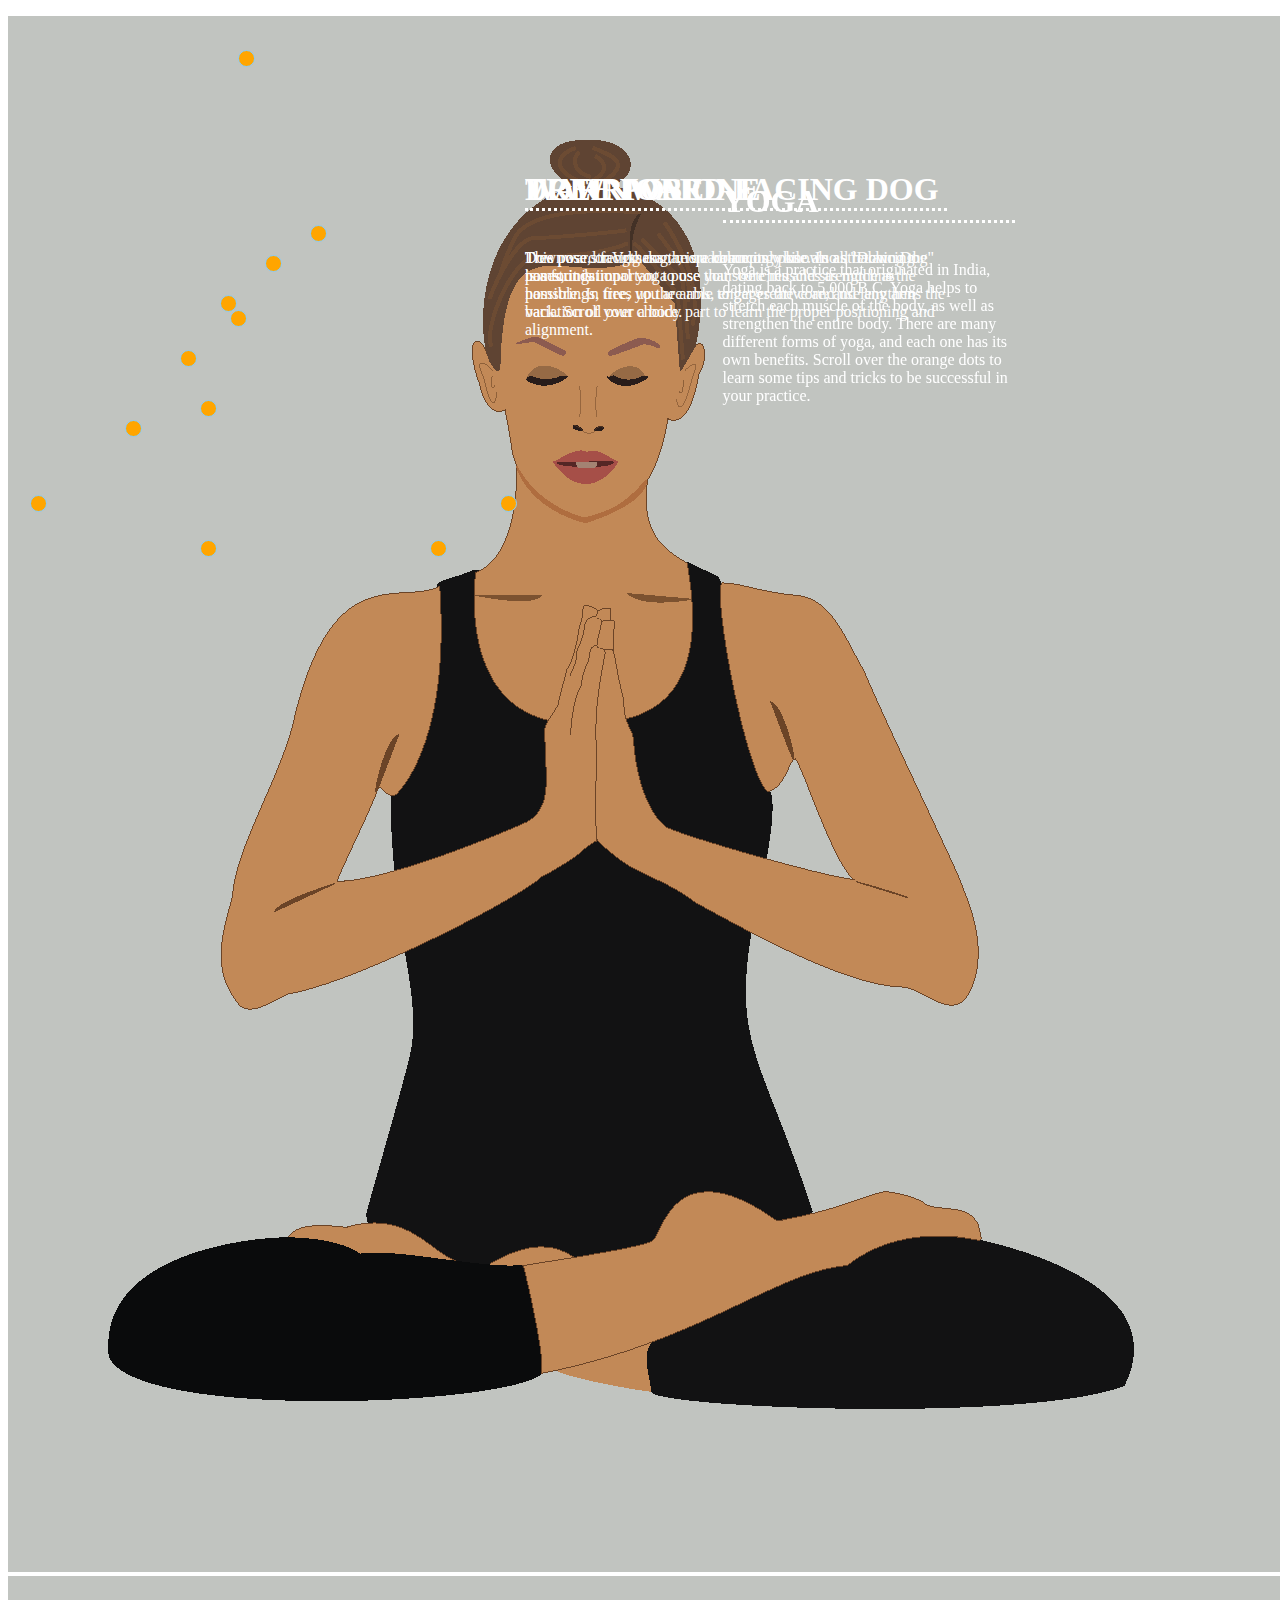
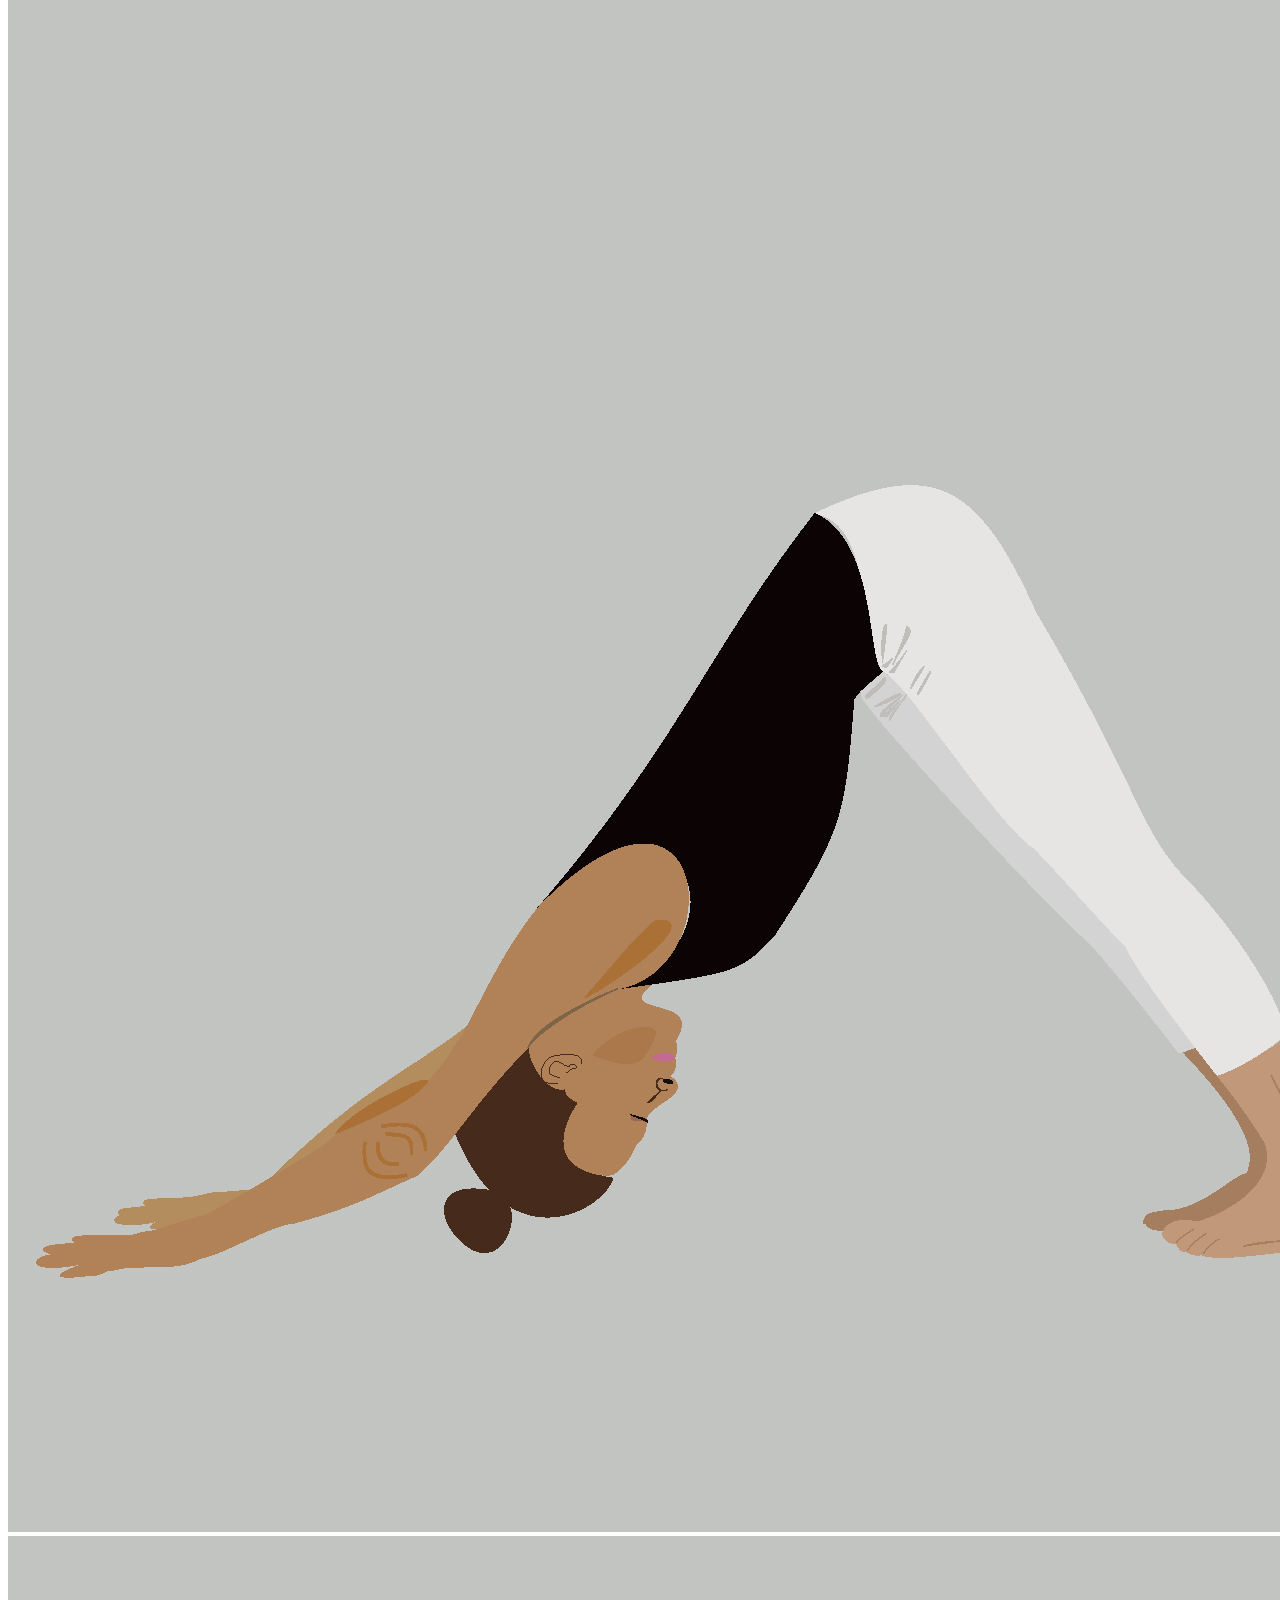
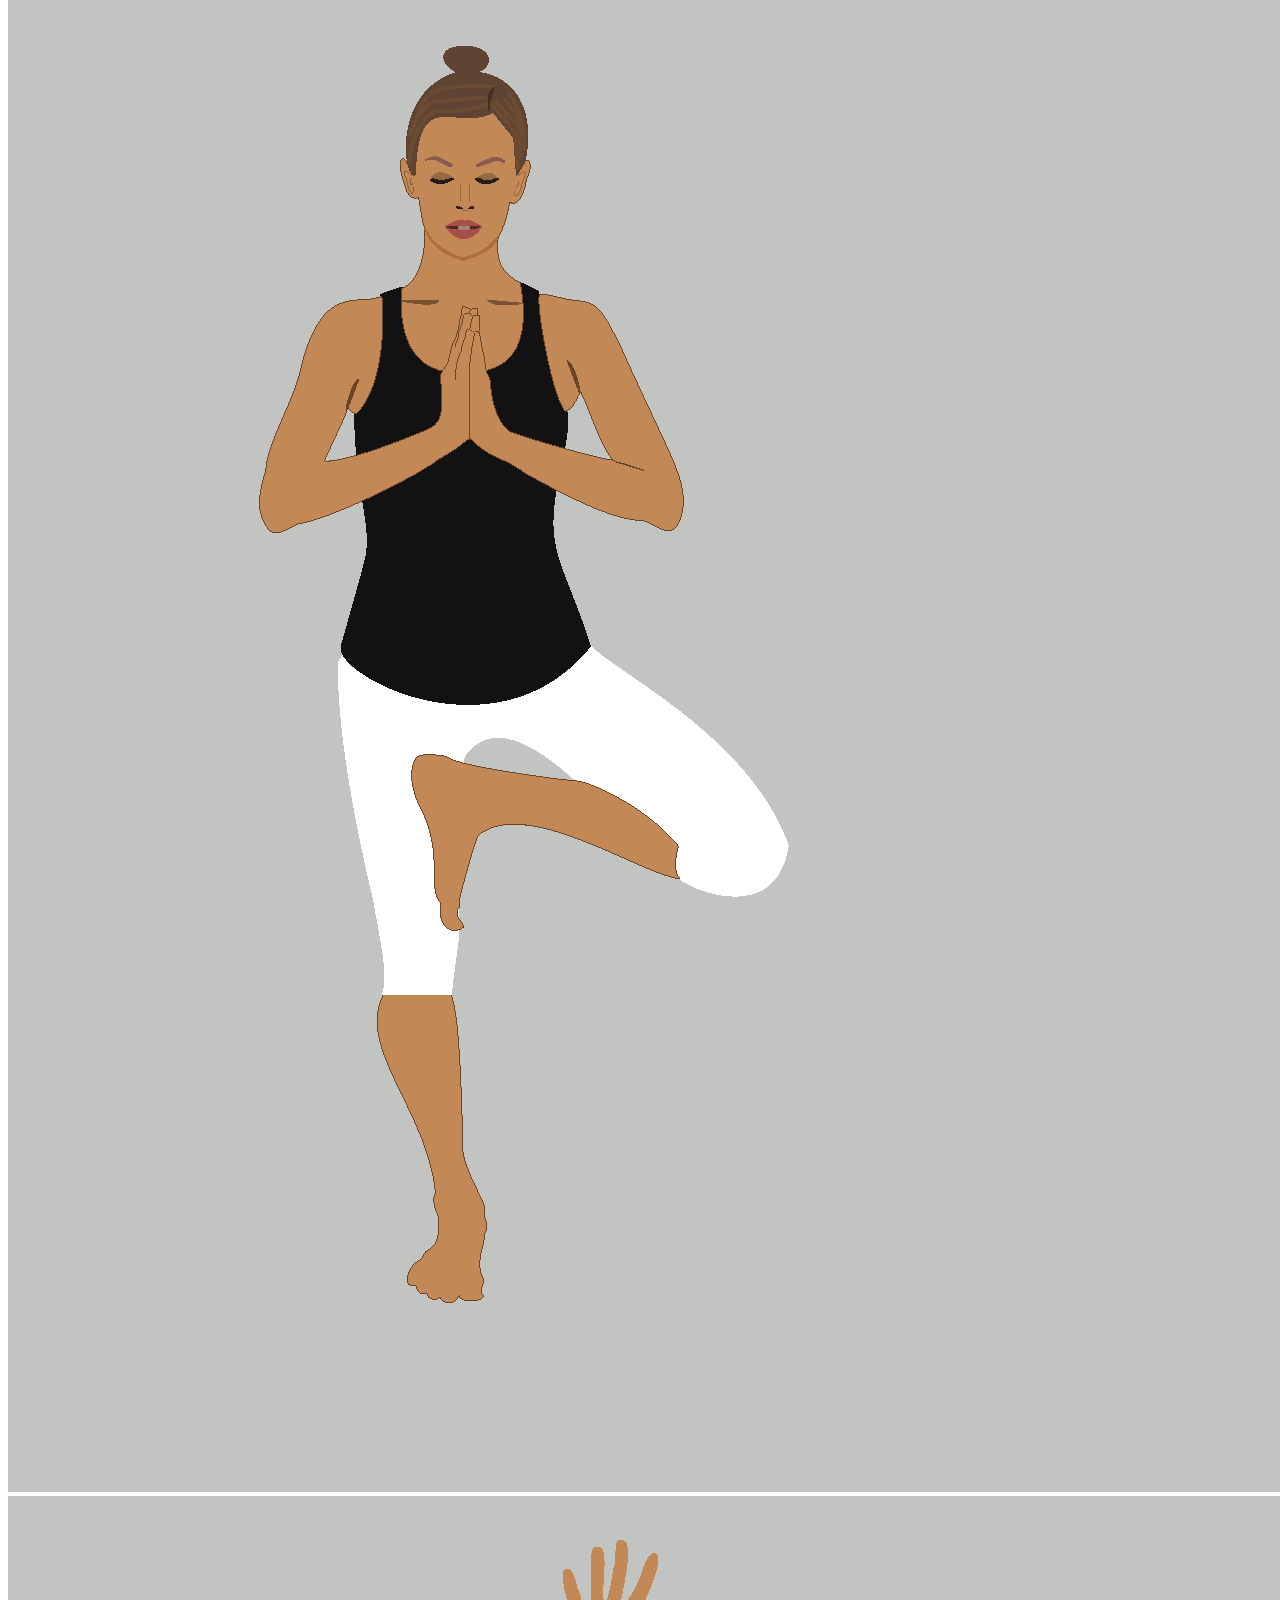
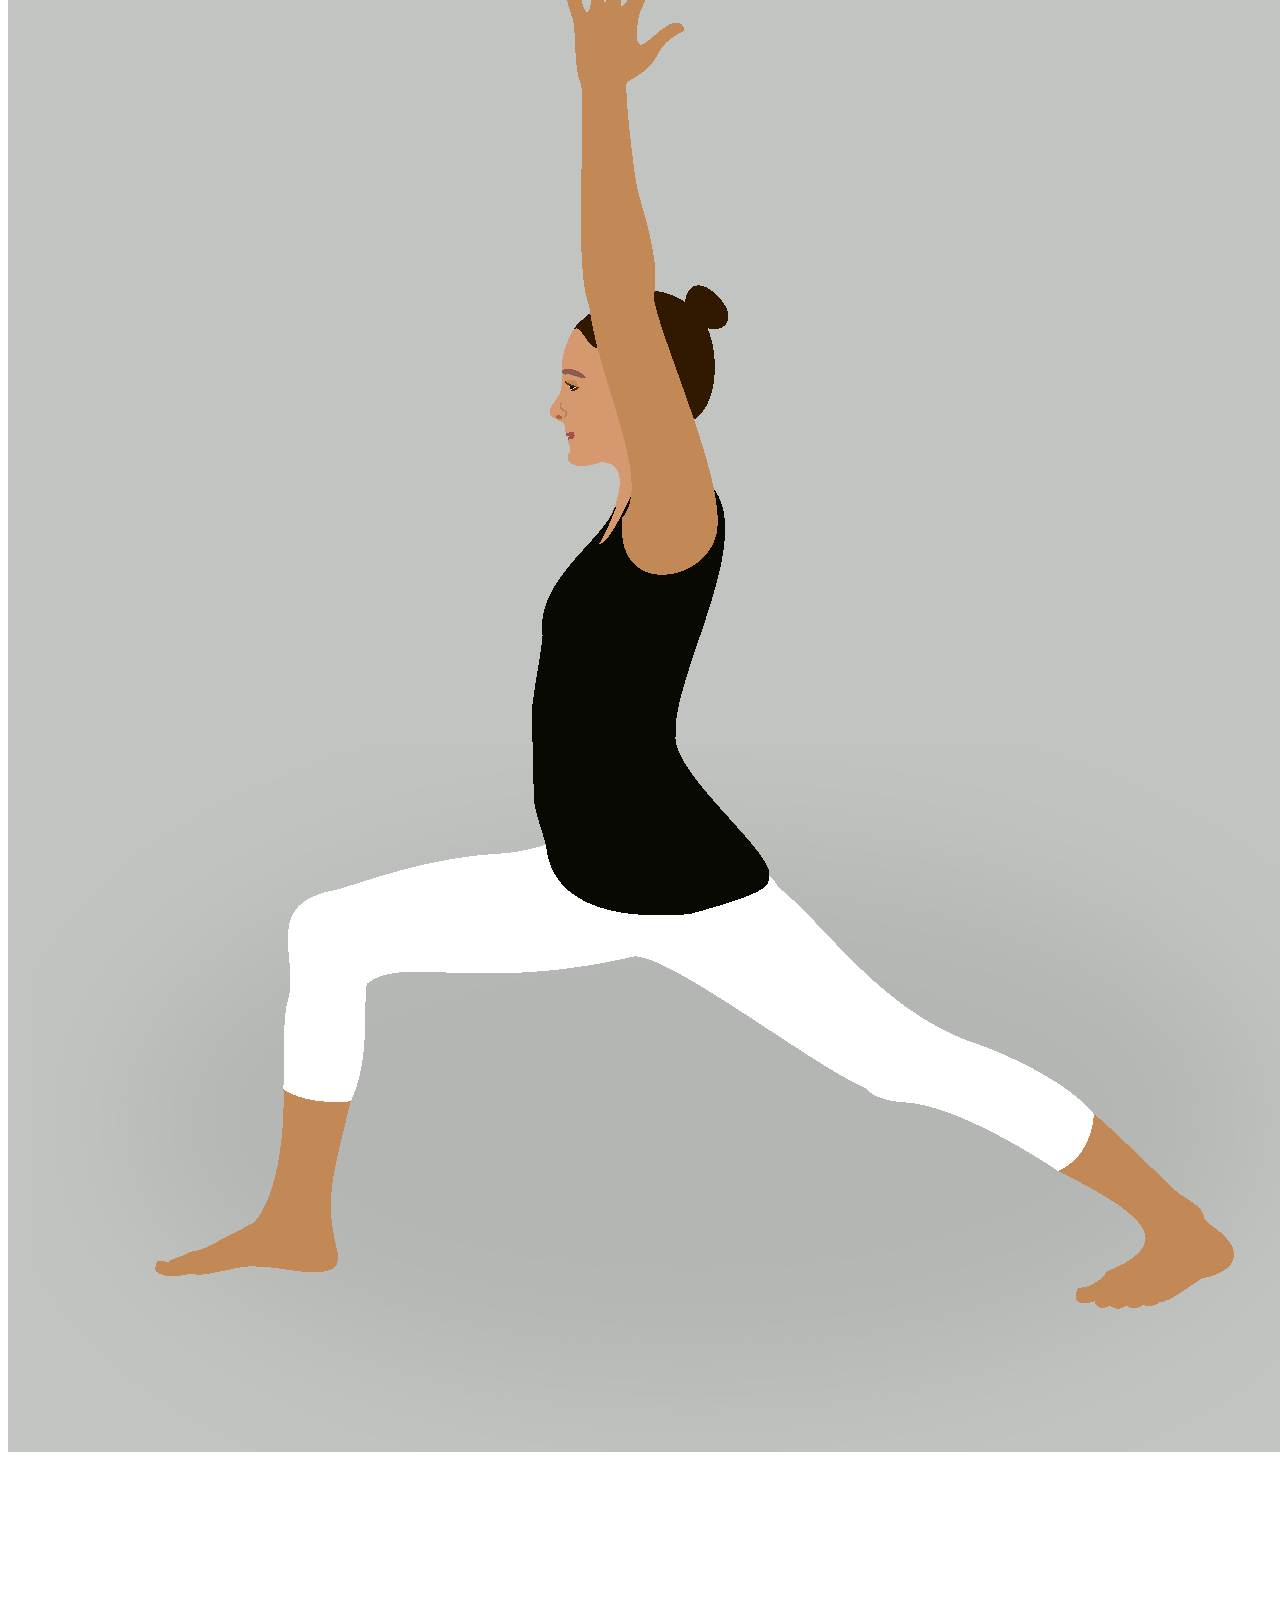
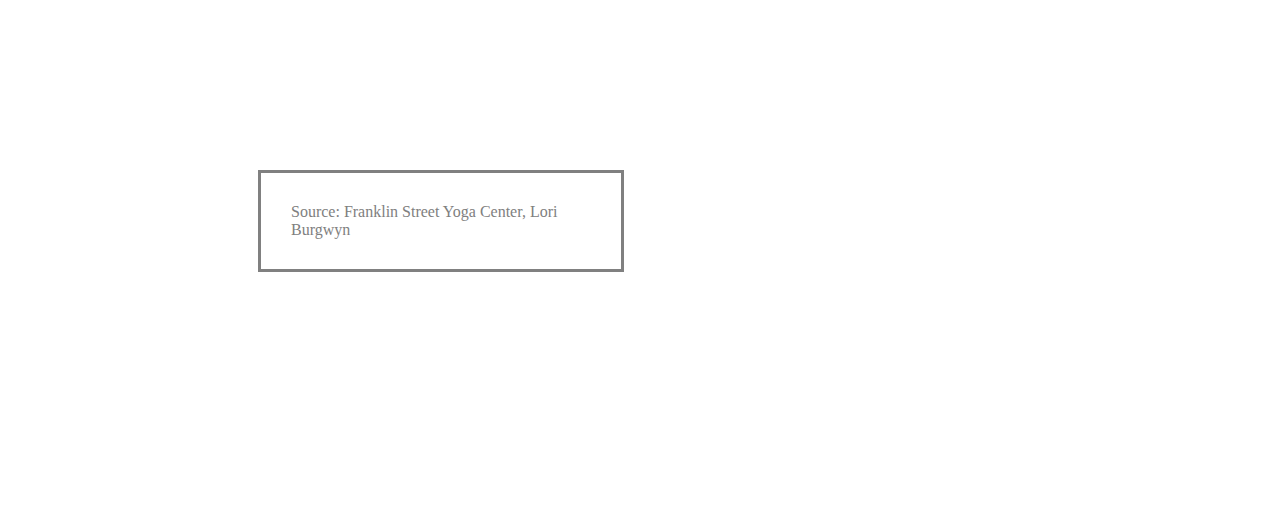
<file: index.html>
<!doctype html>

<html lang="en">
<head>
    <title>Yoga</title>
    
    <link rel="stylesheet" href="flexslider.css" type="text/css">
    <link rel="stylesheet" type="text/css" href="css/tooltipster.css" />
    
    <script src="http://code.jquery.com/jquery-1.7.0.min.js"></script>
    <script src="js/jquery.flexslider.js"></script>
    <script type="text/javascript" src="js/jquery.tooltipster.min.js"></script>

<script type="text/javascript" charset="utf-8">
  $(window).load(function() {
    $('.flexslider').flexslider();
  
  
  });
  
 $( document ).ready(function() {
    //$('.tooltip').tooltipster();
    $('#tip1').tooltipster({
            content: $('<strong class="tooltip">Meditating at the beginning of your practice calms your mind. <br>Meditiation has been proven to improve cognition, <br> improve sleep, and promote self-awareness</strong>')
    });
    
    $('#tip2').tooltipster({
            content: $('<strong class="tooltip">spread fingers wide <br> root through thumb <br> and pointer finger</strong>')
    });
    
     $('#tip3').tooltipster({
            content: $('<strong class="tooltip">stretch heels as far as <br> you can to the ground</strong>')
    });
     
     $('#tip4').tooltipster({
            content: $('<strong class="tooltip">reach hips up and take arch out of back</strong>')
    });
     
      $('#tip5').tooltipster({
            content: $('<strong class="tooltip">relax neck, straighten arms, and lift arm-pits</strong>')
    });
      
    $('#tip6').tooltipster({
            content: $('<strong class="tooltip">square hips to the front</strong>')
    });
       
    $('#tip7').tooltipster({
            content: $('<strong class="tooltip">press heel firmly into inner thigh</strong>')
    });
        
    $('#tip8').tooltipster({
            content: $('<strong class="tooltip">root strongly through your big toe</strong>')
    });
        
    $('#tip9').tooltipster({
            content: $('<strong class="tooltip">keep your knee <br>stacked over your ankle</strong>')
    });
        
    $('#tip10').tooltipster({
            content: $('<strong class="tooltip">shoulders & hips square to the front <br> roll shoulders away from ears <br> and down your back</strong>')
    });
    
    $('#tip11').tooltipster({
            content: $('<strong class="tooltip">back foot presses firmly to the <br>floor at a 45 degree angle</strong>')
    });
      
    $('#tip12').tooltipster({
            content: $('<strong class="tooltip">reach tall through finger tips</strong>')
    });
});
 
$(function () {
    $('#slickQuiz').slickQuiz({
        // options
    });
});
  
</script>



</head>
<body>
   
    <!-- Insert your content here -->   
    <div class="flexslider">
  <ul class="slides">
    <li> 

      <div class="text-box">
       <h1>YOGA</h1> 
      <p class="slide-info">Yoga is a practice that originated in India, dating back to 5,000 B.C.
      Yoga helps to stretch each muscle of the body, as well as strengthen the entire body. There are many different forms of yoga,
      and each one has its own benefits. Scroll over the orange dots to
      learn some tips and tricks to be successful in your practice.
      </p>
      </div>
      </div>
      <div class="holder"><img src="images/lotus.png"/>
         <div id="tip1" class="marker"></div>
    </div>
    </li>
    <li>
      
 
      <div class="col-xs-4 text-box">
     <h1>DOWNWARD FACING DOG</h1>
      <p class="slide-info">Downward facing dog, more commonly known as "Down Dog" is a foundational yoga pose that stretches and strengthens the hamstrings,
      fires up the arms, engages the core, and lengthens the back. Scroll over a body part to learn the proper positioning and alignment.
      </p>
      </div>
      <div class="holder"><img src="images/downward_dog.png"/>
         <div id="tip2" class="marker2"></div>
         <div id="tip3" class="marker3"></div>
         <div id="tip4" class="marker4"></div>
         <div id="tip5" class="marker5"></div>
    </div>
    </li>
    <li>
        
    <div class="col-xs-4 text-box">
      <h1>TREE POSE</h1>
      <p class="slide-info">
        Tree pose, or Vrksasana, is a balancing pose. In all balancing poses, it is important to
        use your core muscles as much as possible. In tree, you are able to get creative and use any
        arm variation of your choice.
      </p>
      </div> 
      <div class="holder"><img src="images/tree.png"/>
         <div id="tip6" class="marker6"></div>
         <div id="tip7" class="marker7"></div>
         <div id="tip8" class="marker8"></div>
    </div>
    </li>
     <li>
       <div class="col-xs-4 text-box">
      <h1>WARRIOR ONE</h1>
      <p class="slide-info">
        This pose strengthens the quadracepts while also stretching the hamstrings. 
      </p>
      </div> 
        <div class="holder"><img src="images/warrior.png"/>
        <div id="tip9" class="marker9"></div>
        <div id="tip10" class="marker10"></div>
        <div id="tip11" class="marker11"></div>
        <div id="tip12" class="marker12"></div>
     </li>
     <li>
        <iframe src="https://docs.google.com/spreadsheets/d/1S9U76tTGr22BltKaamSsyzODiPylFudOu5ySYx0702Y/pubhtml" style="border:0px #FFFFFF none;" name="myiFrame" scrolling="yes" frameborder="0" marginheight="0px" marginwidth="0px" height="60px" width="468px"></iframe>
     </li>
     <li>
        <p id="source">Source: Franklin Street Yoga Center, Lori Burgwyn</p>
     </li>
  </ul>
</div>
   
    
    
</body>
</html>
</file>
<file: css/tooltipster.css>
/* This is the default Tooltipster theme (feel free to modify or duplicate and create multiple themes!): */
.tooltipster-default {
	border-radius: 5px; 
	border: 2px solid #000;
	background: #4c4c4c;
	color: #fff;
}
.container{
 margin: 0 auto;
 max-width: 100%;
}
.marker{ /**meditation**/
  position: absolute;
  width:15px;
  height:15px;
  border-radius: 50%;
  background: #ffa500;
  border:1px solid #87CEFF;
  top:310px;
  left:230px;
}

.marker2{ /**downward dog fingers**/
  position: absolute;
  width:15px;
  height:15px;
  border-radius: 50%;
  background: #ffa500;
  border:1px solid #87CEFF;
  top:495px;
  left:30px;
}

.marker3{ /**downward dog heels**/
  position: absolute;
  width:15px;
  height:15px;
  border-radius: 50%;
  background: #ffa500;
  border:1px solid #87CEFF;
  top:495px;
  left:500px;
}

.marker4{ /**downward dog hips and back**/
  position: absolute;
  width:15px;
  height:15px;
  border-radius: 50%;
  background: #ffa500;
  border:1px solid #87CEFF;
  top:225px;
  left:310px;
}

.marker5{ /**downward dog neck and arms**/
  position: absolute;
  width:15px;
  height:15px;
  border-radius: 50%;
  background: #ffa500;
  border:1px solid #87CEFF;
  top:400px;
  left:200px;
}

.marker6{ /**tree hips**/
  position: absolute;
  width:15px;
  height:15px;
  border-radius: 50%;
  background: #ffa500;
  border:1px solid #87CEFF;
  top:295px;
  left:220px;
}

.marker7{ /**tree heel**/
  position: absolute;
  width:15px;
  height:15px;
  border-radius: 50%;
  background: #ffa500;
  border:1px solid #87CEFF;
  top:350px;
  left:180px;
}

.marker8{ /**tree foot**/
  position: absolute;
  width:15px;
  height:15px;
  border-radius: 50%;
  background: #ffa500;
  border:1px solid #87CEFF;
  top:540px;
  left:200px;
}

.marker9{ /**warrior knee**/
  position: absolute;
  width:15px;
  height:15px;
  border-radius: 50%;
  background: #ffa500;
  border:1px solid #87CEFF;
  top:420px;
  left:125px;
}

.marker10{ /**warrior hips and shoulders**/
  position: absolute;
  width:15px;
  height:15px;
  border-radius: 50%;
  background: #ffa500;
  border:1px solid #87CEFF;
  top:255px;
  left:265px;
}

.marker11{ /**warrior back foot**/
  position: absolute;
  width:15px;
  height:15px;
  border-radius: 50%;
  background: #ffa500;
  border:1px solid #87CEFF;
  top:540px;
  left:430px;
}

.marker12{ /**warrior finger tips**/
  position: absolute;
  width:15px;
  height:15px;
  border-radius: 50%;
  background: #ffa500;
  border:1px solid #87CEFF;
  top:50px;
  left:238px;
}
/* Use this next selector to style things like font-size and line-height: */
.tooltipster-default .tooltipster-content {
	font-family: Arial, sans-serif;
	font-style: normal;
	font-size: 10px;
	text-align: center;
	line-height: 16px;
	padding: 8px 10px;
	overflow: hidden;
}

/* This next selector defines the color of the border on the outside of the arrow. This will automatically match the color and size of the border set on the main tooltip styles. Set display: none; if you would like a border around the tooltip but no border around the arrow */
.tooltipster-default .tooltipster-arrow .tooltipster-arrow-border {
	/* border-color: ... !important; */
}


/* If you're using the icon option, use this next selector to style them */
.tooltipster-icon {
	cursor: help;
	margin-left: 4px;
}








/* This is the base styling required to make all Tooltipsters work */
.tooltipster-base {
	padding: 0;
	font-size: 0;
	line-height: 0;
	position: absolute;
	left: 0;
	top: 0;
	z-index: 9999999;
	pointer-events: none;
	width: auto;
	overflow: visible;
}
.tooltipster-base .tooltipster-content {
	overflow: hidden;
}


/* These next classes handle the styles for the little arrow attached to the tooltip. By default, the arrow will inherit the same colors and border as what is set on the main tooltip itself. */
.tooltipster-arrow {
	display: block;
	text-align: center;
	width: 100%;
	height: 100%;
	position: absolute;
	top: 0;
	left: 0;
	z-index: -1;
}
.tooltipster-arrow span, .tooltipster-arrow-border {
	display: block;
	width: 0; 
	height: 0;
	position: absolute;
}
.tooltipster-arrow-top span, .tooltipster-arrow-top-right span, .tooltipster-arrow-top-left span {
	border-left: 8px solid transparent !important;
	border-right: 8px solid transparent !important;
	border-top: 8px solid;
	bottom: -7px;
}
.tooltipster-arrow-top .tooltipster-arrow-border, .tooltipster-arrow-top-right .tooltipster-arrow-border, .tooltipster-arrow-top-left .tooltipster-arrow-border {
	border-left: 9px solid transparent !important;
	border-right: 9px solid transparent !important;
	border-top: 9px solid;
	bottom: -7px;
}

.tooltipster-arrow-bottom span, .tooltipster-arrow-bottom-right span, .tooltipster-arrow-bottom-left span {
	border-left: 8px solid transparent !important;
	border-right: 8px solid transparent !important;
	border-bottom: 8px solid;
	top: -7px;
}
.tooltipster-arrow-bottom .tooltipster-arrow-border, .tooltipster-arrow-bottom-right .tooltipster-arrow-border, .tooltipster-arrow-bottom-left .tooltipster-arrow-border {
	border-left: 9px solid transparent !important;
	border-right: 9px solid transparent !important;
	border-bottom: 9px solid;
	top: -7px;
}
.tooltipster-arrow-top span, .tooltipster-arrow-top .tooltipster-arrow-border, .tooltipster-arrow-bottom span, .tooltipster-arrow-bottom .tooltipster-arrow-border {
	left: 0;
	right: 0;
	margin: 0 auto;
}
.tooltipster-arrow-top-left span, .tooltipster-arrow-bottom-left span {
	left: 6px;
}
.tooltipster-arrow-top-left .tooltipster-arrow-border, .tooltipster-arrow-bottom-left .tooltipster-arrow-border {
	left: 5px;
}
.tooltipster-arrow-top-right span,  .tooltipster-arrow-bottom-right span {
	right: 6px;
}
.tooltipster-arrow-top-right .tooltipster-arrow-border, .tooltipster-arrow-bottom-right .tooltipster-arrow-border {
	right: 5px;
}
.tooltipster-arrow-left span, .tooltipster-arrow-left .tooltipster-arrow-border {
	border-top: 8px solid transparent !important;
	border-bottom: 8px solid transparent !important; 
	border-left: 8px solid;
	top: 50%;
	margin-top: -7px;
	right: -7px;
}
.tooltipster-arrow-left .tooltipster-arrow-border {
	border-top: 9px solid transparent !important;
	border-bottom: 9px solid transparent !important; 
	border-left: 9px solid;
	margin-top: -8px;
}
.tooltipster-arrow-right span, .tooltipster-arrow-right .tooltipster-arrow-border {
	border-top: 8px solid transparent !important;
	border-bottom: 8px solid transparent !important; 
	border-right: 8px solid;
	top: 50%;
	margin-top: -7px;
	left: -7px;
}
.tooltipster-arrow-right .tooltipster-arrow-border {
	border-top: 9px solid transparent !important;
	border-bottom: 9px solid transparent !important; 
	border-right: 9px solid;
	margin-top: -8px;
}


/* Some CSS magic for the awesome animations - feel free to make your own custom animations and reference it in your Tooltipster settings! */

.tooltipster-fade {
	opacity: 0;
	-webkit-transition-property: opacity;
	-moz-transition-property: opacity;
	-o-transition-property: opacity;
	-ms-transition-property: opacity;
	transition-property: opacity;
}
.tooltipster-fade-show {
	opacity: 1;
}

.tooltipster-grow {
	-webkit-transform: scale(0,0);
	-moz-transform: scale(0,0);
	-o-transform: scale(0,0);
	-ms-transform: scale(0,0);
	transform: scale(0,0);
	-webkit-transition-property: -webkit-transform;
	-moz-transition-property: -moz-transform;
	-o-transition-property: -o-transform;
	-ms-transition-property: -ms-transform;
	transition-property: transform;
	-webkit-backface-visibility: hidden;
}
.tooltipster-grow-show {
	-webkit-transform: scale(1,1);
	-moz-transform: scale(1,1);
	-o-transform: scale(1,1);
	-ms-transform: scale(1,1);
	transform: scale(1,1);
	-webkit-transition-timing-function: cubic-bezier(0.175, 0.885, 0.320, 1);
	-webkit-transition-timing-function: cubic-bezier(0.175, 0.885, 0.320, 1.15); 
	-moz-transition-timing-function: cubic-bezier(0.175, 0.885, 0.320, 1.15); 
	-ms-transition-timing-function: cubic-bezier(0.175, 0.885, 0.320, 1.15); 
	-o-transition-timing-function: cubic-bezier(0.175, 0.885, 0.320, 1.15); 
	transition-timing-function: cubic-bezier(0.175, 0.885, 0.320, 1.15);
}

.tooltipster-swing {
	opacity: 0;
	-webkit-transform: rotateZ(4deg);
	-moz-transform: rotateZ(4deg);
	-o-transform: rotateZ(4deg);
	-ms-transform: rotateZ(4deg);
	transform: rotateZ(4deg);
	-webkit-transition-property: -webkit-transform, opacity;
	-moz-transition-property: -moz-transform;
	-o-transition-property: -o-transform;
	-ms-transition-property: -ms-transform;
	transition-property: transform;
}
.tooltipster-swing-show {
	opacity: 1;
	-webkit-transform: rotateZ(0deg);
	-moz-transform: rotateZ(0deg);
	-o-transform: rotateZ(0deg);
	-ms-transform: rotateZ(0deg);
	transform: rotateZ(0deg);
	-webkit-transition-timing-function: cubic-bezier(0.230, 0.635, 0.495, 1);
	-webkit-transition-timing-function: cubic-bezier(0.230, 0.635, 0.495, 2.4); 
	-moz-transition-timing-function: cubic-bezier(0.230, 0.635, 0.495, 2.4); 
	-ms-transition-timing-function: cubic-bezier(0.230, 0.635, 0.495, 2.4); 
	-o-transition-timing-function: cubic-bezier(0.230, 0.635, 0.495, 2.4); 
	transition-timing-function: cubic-bezier(0.230, 0.635, 0.495, 2.4);
}

.tooltipster-fall {
	top: 0;
	-webkit-transition-property: top;
	-moz-transition-property: top;
	-o-transition-property: top;
	-ms-transition-property: top;
	transition-property: top;
	-webkit-transition-timing-function: cubic-bezier(0.175, 0.885, 0.320, 1);
	-webkit-transition-timing-function: cubic-bezier(0.175, 0.885, 0.320, 1.15); 
	-moz-transition-timing-function: cubic-bezier(0.175, 0.885, 0.320, 1.15); 
	-ms-transition-timing-function: cubic-bezier(0.175, 0.885, 0.320, 1.15); 
	-o-transition-timing-function: cubic-bezier(0.175, 0.885, 0.320, 1.15); 
	transition-timing-function: cubic-bezier(0.175, 0.885, 0.320, 1.15); 
}
.tooltipster-fall-show {
}
.tooltipster-fall.tooltipster-dying {
	-webkit-transition-property: all;
	-moz-transition-property: all;
	-o-transition-property: all;
	-ms-transition-property: all;
	transition-property: all;
	top: 0px !important;
	opacity: 0;
}

.tooltipster-slide {
	left: -40px;
	-webkit-transition-property: left;
	-moz-transition-property: left;
	-o-transition-property: left;
	-ms-transition-property: left;
	transition-property: left;
	-webkit-transition-timing-function: cubic-bezier(0.175, 0.885, 0.320, 1);
	-webkit-transition-timing-function: cubic-bezier(0.175, 0.885, 0.320, 1.15); 
	-moz-transition-timing-function: cubic-bezier(0.175, 0.885, 0.320, 1.15); 
	-ms-transition-timing-function: cubic-bezier(0.175, 0.885, 0.320, 1.15); 
	-o-transition-timing-function: cubic-bezier(0.175, 0.885, 0.320, 1.15); 
	transition-timing-function: cubic-bezier(0.175, 0.885, 0.320, 1.15);
}
.tooltipster-slide.tooltipster-slide-show {
}
.tooltipster-slide.tooltipster-dying {
	-webkit-transition-property: all;
	-moz-transition-property: all;
	-o-transition-property: all;
	-ms-transition-property: all;
	transition-property: all;
	left: 0px !important;
	opacity: 0;
}


/* CSS transition for when contenting is changing in a tooltip that is still open. The only properties that will NOT transition are: width, height, top, and left */
.tooltipster-content-changing {
	opacity: 0.5;
	-webkit-transform: scale(1.1, 1.1);
	-moz-transform: scale(1.1, 1.1);
	-o-transform: scale(1.1, 1.1);
	-ms-transform: scale(1.1, 1.1);
	transform: scale(1.1, 1.1);
}
</file>
